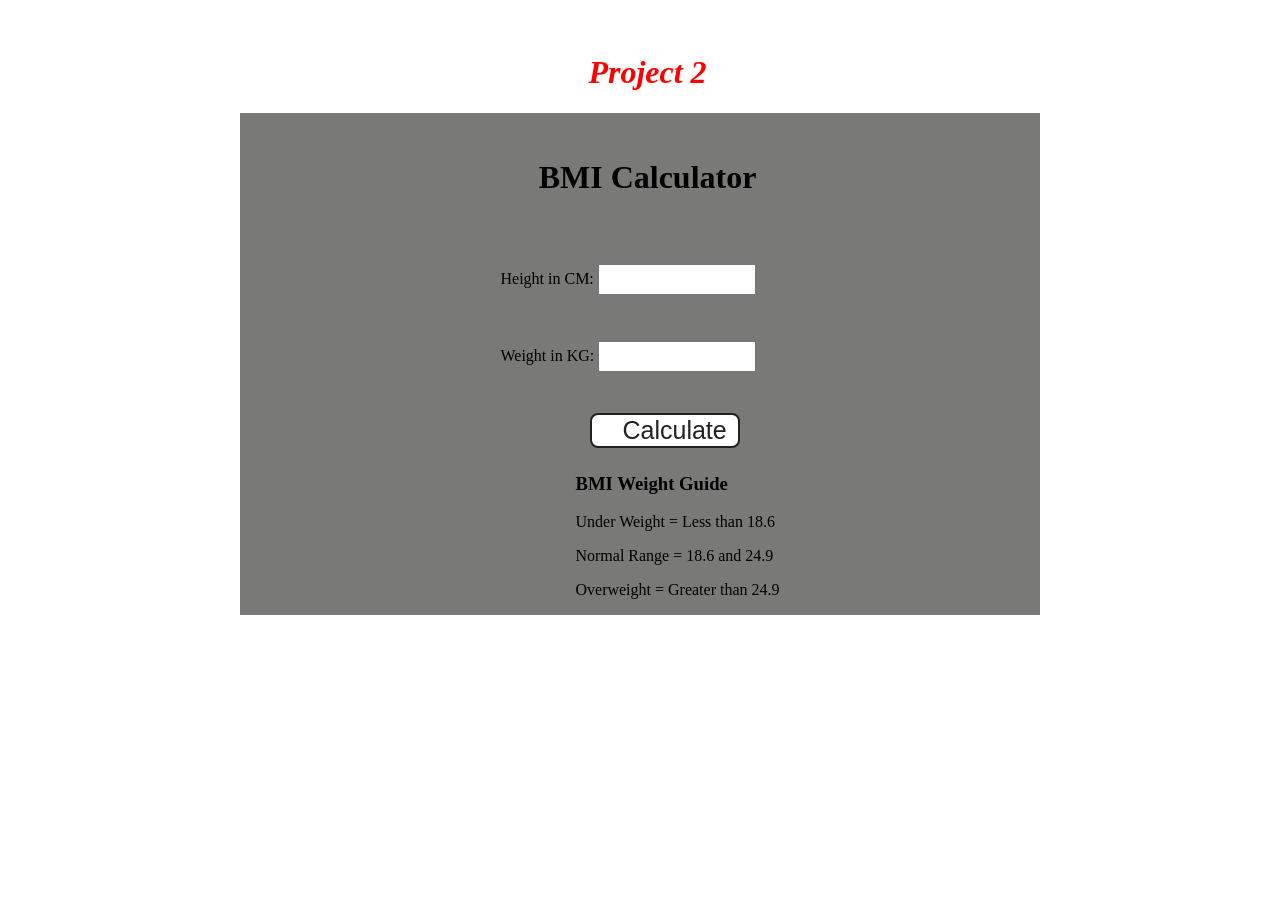
<file: Project 2/index.html>
<!DOCTYPE html>
<html lang="en">
  <head>
    <meta charset="UTF-8" />
    <meta name="viewport" content="width=device-width, initial-scale=1.0" />
    <meta http-equiv="X-UA-Compatible" content="ie=edge" />
    <link rel="stylesheet" href="style.css" />
    <title>BMI Calculator</title>
  </head>
  <body>
    <div class="heading"><h1>Project 2</h1></div>
    <div class="container">
      <h1>BMI Calculator</h1>
      <form>
        <p><label>Height in CM: </label><input type="text" id="height" /></p>
        <p><label>Weight in KG: </label><input type="text" id="weight" /></p>
        <button>Calculate</button>
        <div id="results"></div>
        <div id="range"></div>
        <div id="weight-guide">
          <h3>BMI Weight Guide</h3>
          <p>Under Weight = Less than 18.6</p>
          <p>Normal Range = 18.6 and 24.9</p>
          <p>Overweight = Greater than 24.9</p>
        </div>
      </form>
    </div>
  </body>
  <script src="script.js"></script>
</html>
</file>
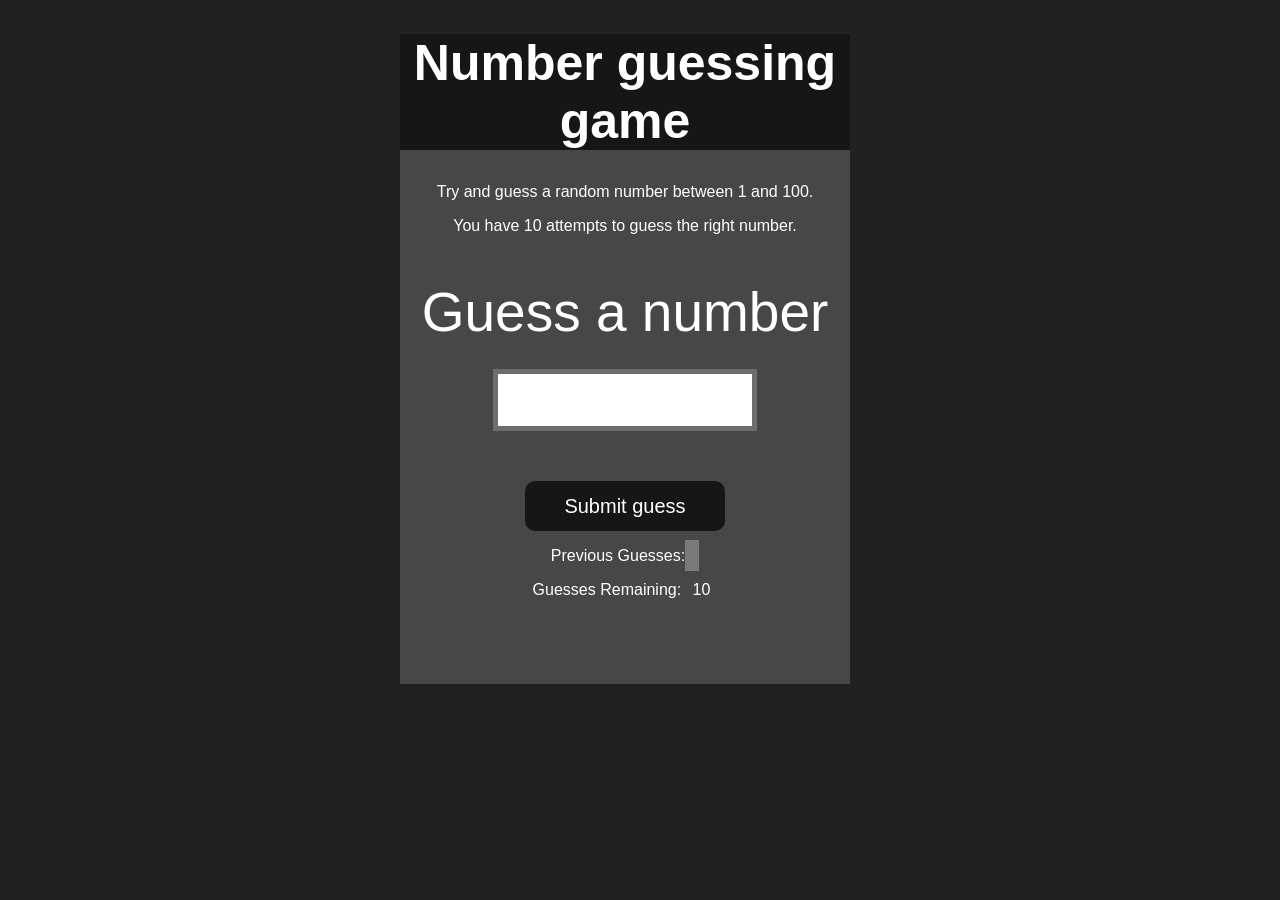
<file: Project 4/index.html>
<!DOCTYPE html>
<html lang="en">
<head>
    <meta charset="UTF-8">
    <meta name="viewport" content="width=device-width, initial-scale=1.0">
    <meta http-equiv="X-UA-Compatible" content="ie=edge">
    <title>Number Guessing Game</title>
    <link rel="stylesheet" href="style.css">
</head>

<body style="background-color:#212121; color:#fff;">    
    <div id="wrapper">
      <h1>Number guessing game</h1>
    <p>Try and guess a random number between 1 and 100.</p>
    <p>You have 10 attempts to guess the right number.</p>
    </br>
        <form class="form">
            <label2 for="guessField" id="guess">Guess a number</label>
            <input type="text" id="guessField" class="guessField">
            <input type="submit" id="subt" value="Submit guess" class="guessSubmit">
        </form>

        <div class="resultParas">
            <p >Previous Guesses: <span class="guesses"></span></p>
            <p >Guesses Remaining: <span class="lastResult">10</span></p>
            <p class="lowOrHi"></p>
        </div>
    </div>
    <script src="script.js"></script>
</body>
</html>
</file>
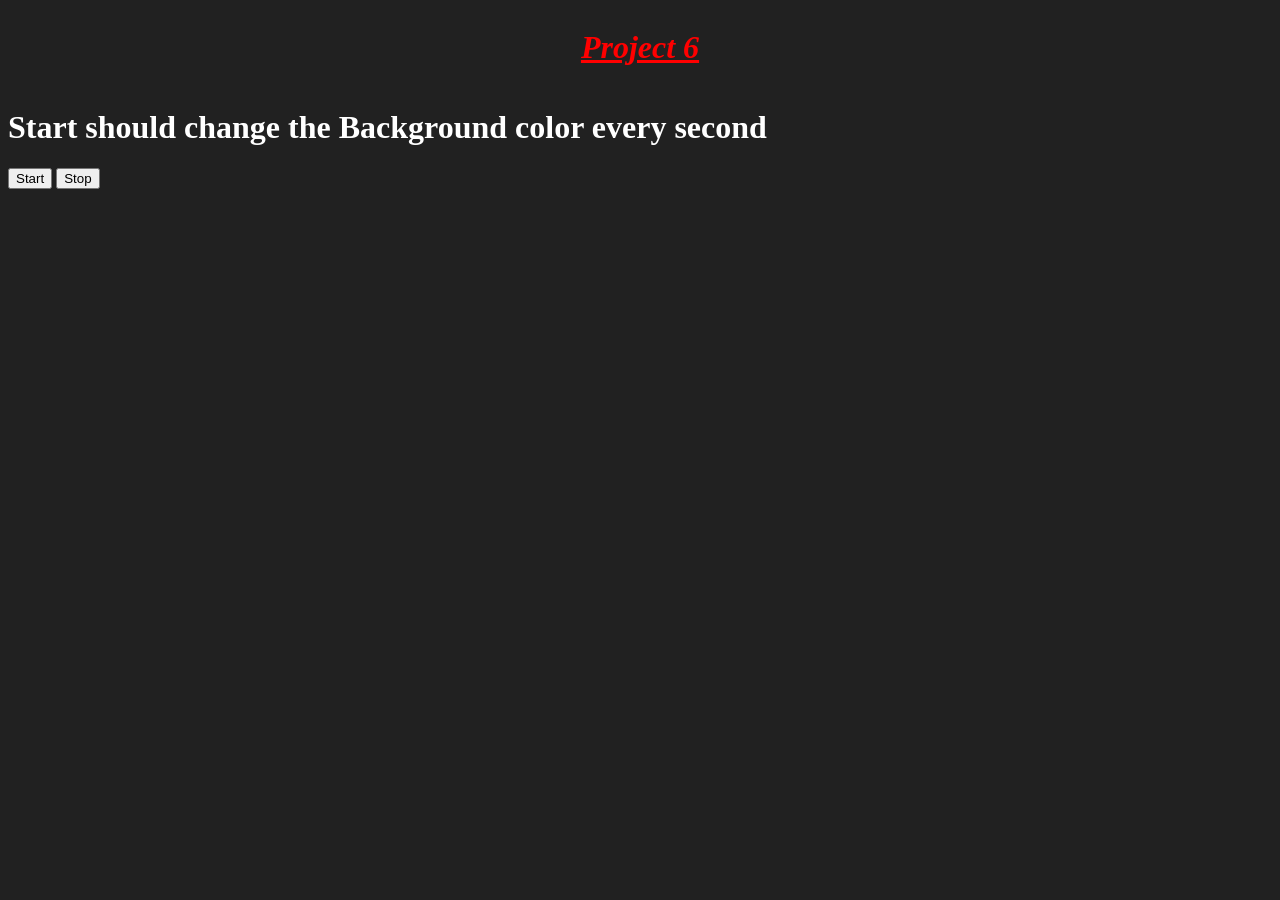
<file: Project 6/index.html>
<!doctype html>
<html lang="en">
  <head>
    <meta charset="UTF-8" />
    <meta name="viewport" content="width=device-width, initial-scale=1.0" />
    <meta http-equiv="X-UA-Compatible" content="ie=edge" />
    <title>Number Guessing Game</title>
    <style>
      .heading {
        display: flex;
        justify-content: center;
        color: red;
        font-style: italic;
        text-decoration: underline;
      }
    </style>
  </head>
  <div class="heading">
    <h1>Project 6</h1>
  </div>
  <body style="background-color: #212121; color: #fff">
    <h1>Start should change the Background color every second</h1>
    <button id="start">Start</button>
    <button id="stop">Stop</button>

    <script src="script.js"></script>
  </body>
</html>
</file>
<file: Project 2/style.css>
.heading{
    display: flex;
    justify-content: center;
    color: red;
    font-style: italic;
}
.container {
  width: 800px;
  margin: 0 auto;
  background-color: #797978;

  display: flex;
  flex-direction: column;
  align-items: center;
}

#height,
#weight {
  width: 150px;
  height: 25px;
  margin-top: 30px;
}

#weight-guide {
  margin-left: 75px;
  margin-top: 25px;
}

#results {
  font-size: 35px;
  margin-left: 90px;
  margin-top: 20px;
  color: rgb(241, 241, 241);
}

#range {
  font-size: 35px;
  margin-left: 90px;
  margin-top: 20px;
  color: rgb(241, 241, 241);
}

button {
  width: 150px;
  height: 35px;
  margin-left: 90px;
  margin-top: 25px;
  background-color: #fff;
  padding: 1px 30px;
  border-radius: 8px;
  color: #212121;
  text-decoration: none;
  border: 2px solid #212121;

  font-size: 25px;
}

h1 {
  padding-left: 15px;
  padding-top: 25px;
  
}
</file>
<file: Project 4/style.css>
html {
  font-family: sans-serif;
}

body {
  width: 300px;
  max-width: 750px;
  min-width: 480px;
  margin: 0 auto;
  background-color: #212121;
}

.lastResult {
  color: white;
  padding: 7px;
}

.guesses {
  color: white;
  padding: 7px;
}

button {
  background-color: #141414;
  color: #fff;
  width: 250px;
  height: 50px;
  border-radius: 25px;
  font-size: 30px;
  border-style: none;
  margin-top: 30px;
  /* margin-left: 50px; */
}

#subt {
  background-color: #161616;
  color: #ffffff;
  width: 200px;
  height: 50px;
  border-radius: 10px;
  font-size: 20px;
  border-style: none;
  margin-top: 50px;
  /* margin-left: 75px; */
}

#guessField {
  color: #000;
  width: 250px;
  height: 50px;
  font-size: 30px;
  border-style: none;
  margin-top: 25px;

  /* margin-left: 50px; */
  border: 5px solid #6c6d6d;
  text-align: center;
}

#guess {
  font-size: 55px;
  /* margin-left: 90px; */
  margin-top: 120px;
  color: #fff;
}

.guesses {
  background-color: #7a7a7a;
}

#wrapper {
  box-sizing: border-box;
  text-align: center;
  width: 450px;
  height: 650px;
  background-color: #474747;
  color: #fff;
  font-size: 25px;
}

h1 {
  background-color: #161616;

  color: #fff;
  text-align: center;
}

p {
  font-size: 16px;
  text-align: center;
}
</file>
